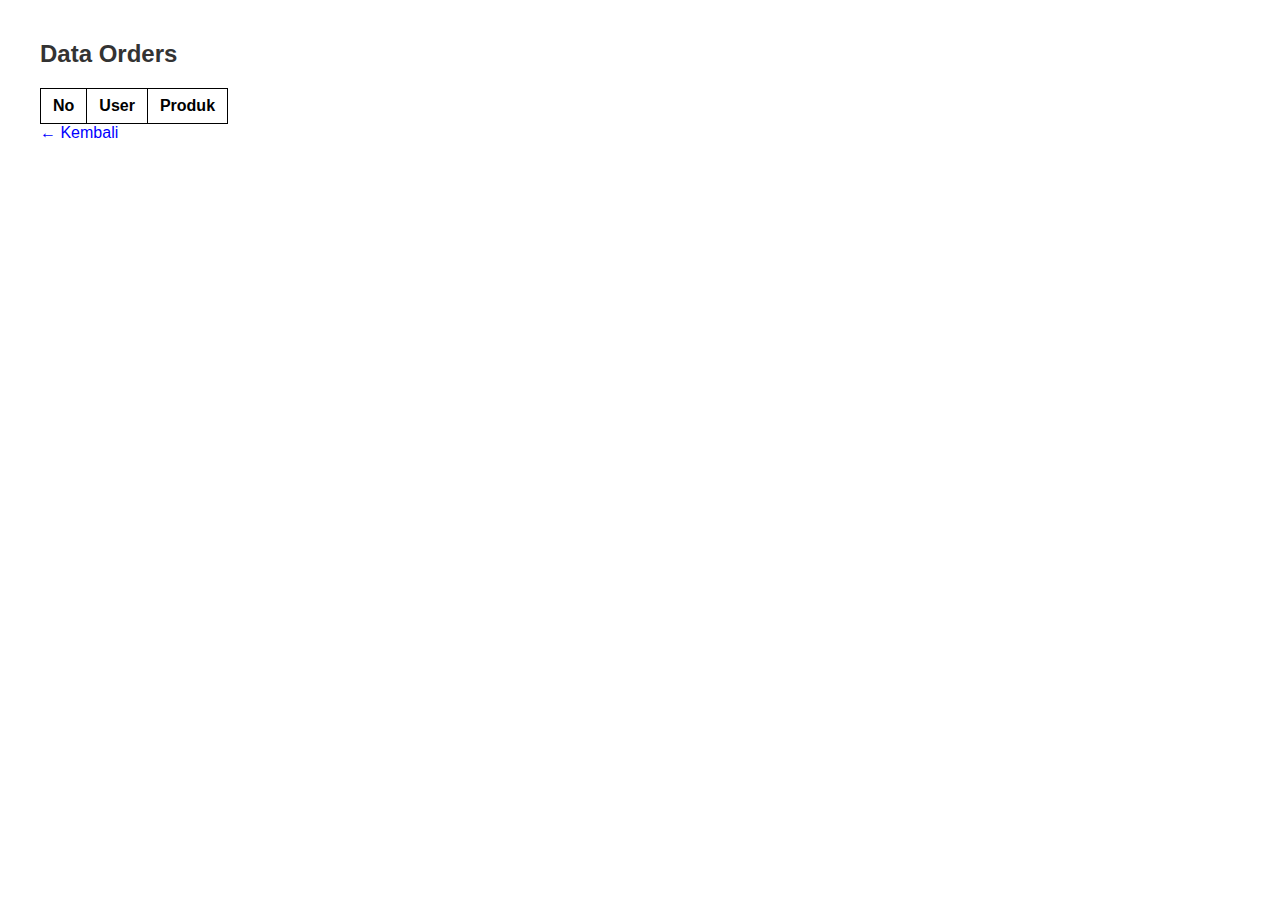
<file: orders.html>
<!DOCTYPE html>
<html>
<head>
    <meta charset="UTF-8">
    <title>Data Orders</title>
    <link rel="stylesheet" href="style.css">
</head>
<body>

<h2>Data Orders</h2>

<table id="orderTable">
    <tr>
        <th>No</th>
        <th>User</th>
        <th>Produk</th>
    </tr>
</table>

<script src="script.js"></script>

<a href="index.html">← Kembali</a>

</body>
</html>
</file>
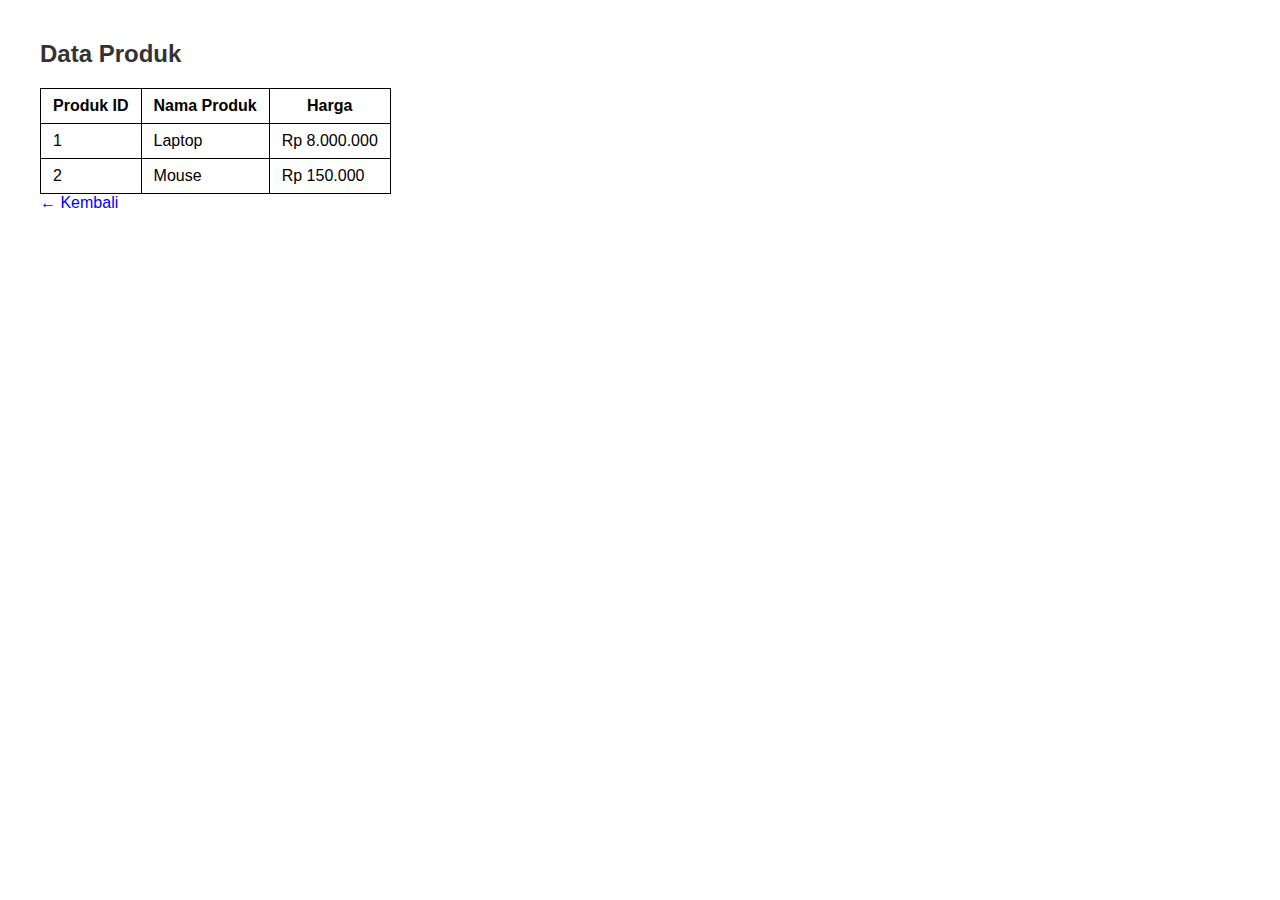
<file: products.html>
<!DOCTYPE html>
<html>
<head>
    <meta charset="UTF-8">
    <title>Data Produk</title>
    <link rel="stylesheet" href="style.css">
</head>
<body>

<h2>Data Produk</h2>

<table>
    <tr>
        <th>Produk ID</th>
        <th>Nama Produk</th>
        <th>Harga</th>
    </tr>
    <tr>
        <td>1</td>
        <td>Laptop</td>
        <td>Rp 8.000.000</td>
    </tr>
    <tr>
        <td>2</td>
        <td>Mouse</td>
        <td>Rp 150.000</td>
    </tr>
</table>

<a href="index.html">← Kembali</a>

</body>
</html>
</file>
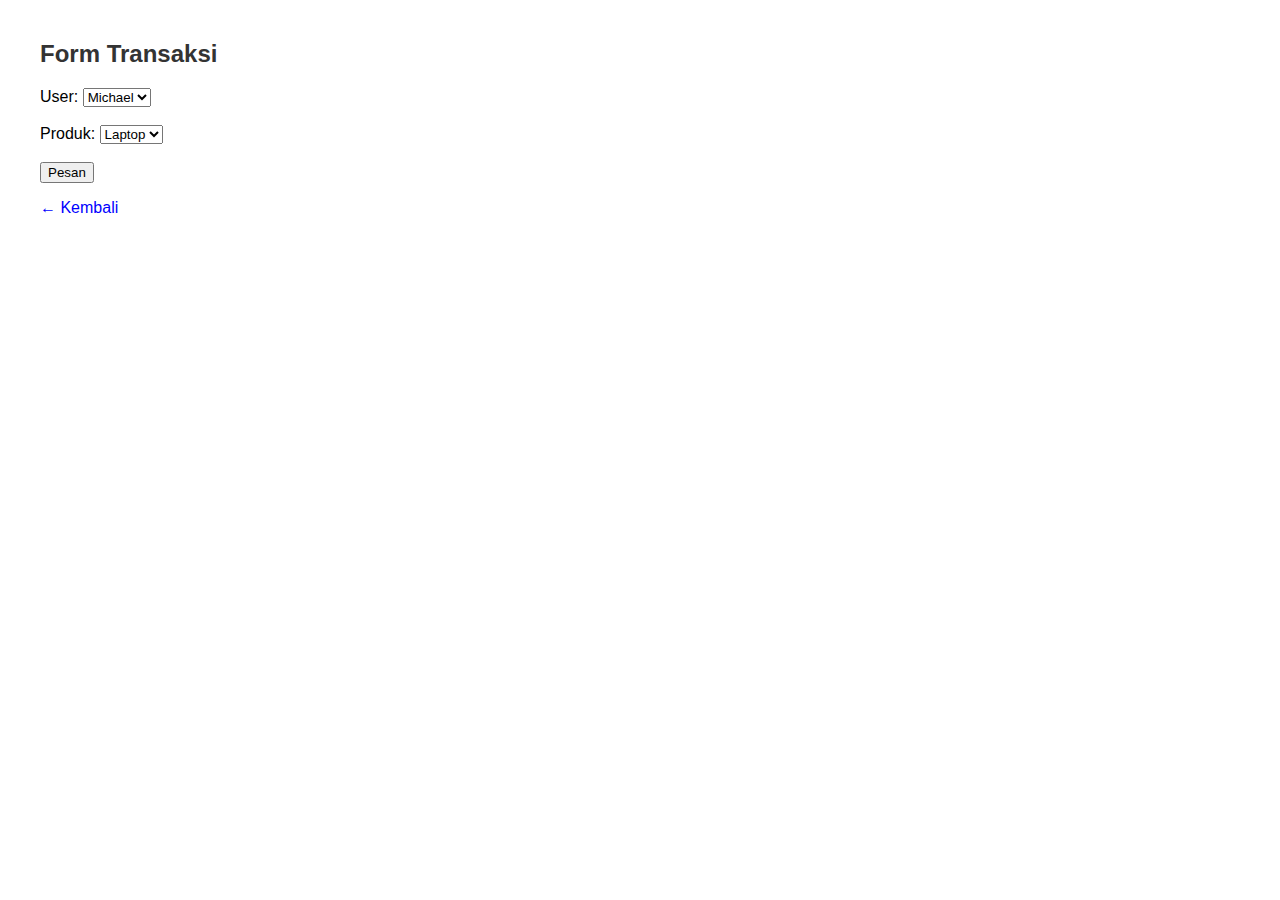
<file: transaction.html>
<!DOCTYPE html>
<html>
<head>
    <meta charset="UTF-8">
    <title>Transaksi</title>
    <link rel="stylesheet" href="style.css">
</head>
<body>

<h2>Form Transaksi</h2>

<label>User:</label>
<select id="user">
    <option value="Michael">Michael</option>
    <option value="Andi">Andi</option>
</select>

<br><br>

<label>Produk:</label>
<select id="product">
    <option value="Laptop">Laptop</option>
    <option value="Mouse">Mouse</option>
</select>

<br><br>

<button onclick="simpan()">Pesan</button>

<p id="hasil"></p>

<script src="script.js"></script>

<a href="index.html">← Kembali</a>

</body>
</html>
</file>
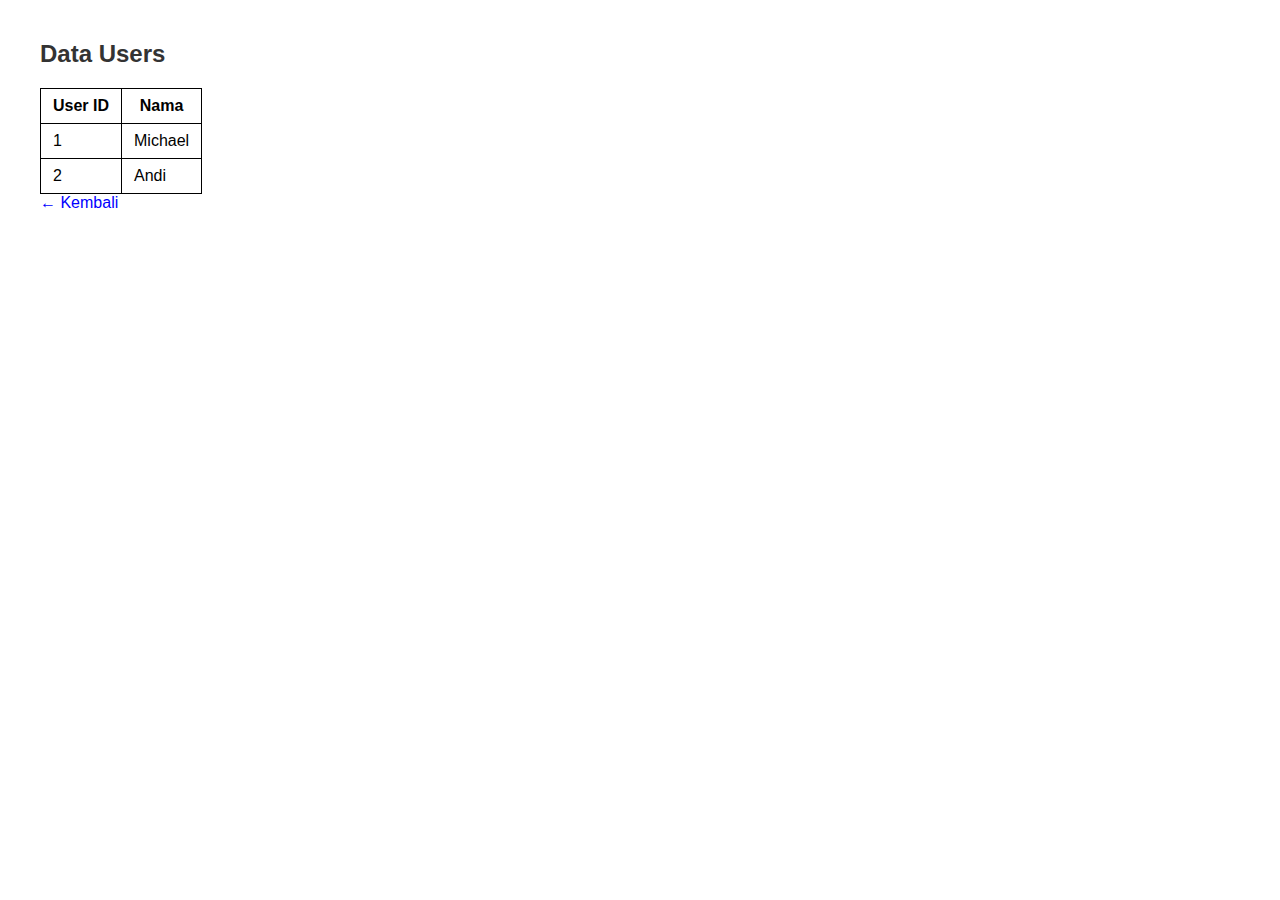
<file: users.html>
<!DOCTYPE html>
<html>
<head>
    <meta charset="UTF-8">
    <title>Data Users</title>
    <link rel="stylesheet" href="style.css">
</head>
<body>

<h2>Data Users</h2>

<table>
    <tr>
        <th>User ID</th>
        <th>Nama</th>
    </tr>
    <tr>
        <td>1</td>
        <td>Michael</td>
    </tr>
    <tr>
        <td>2</td>
        <td>Andi</td>
    </tr>
</table>

<a href="index.html">← Kembali</a>

</body>
</html>
</file>
<file: style.css>
body {
    font-family: Arial, sans-serif;
    margin: 40px;
}

h1, h2 {
    color: #333;
}

.menu li {
    list-style: none;
    margin: 10px 0;
}

a {
    text-decoration: none;
    color: blue;
}

table {
    border-collapse: collapse;
    margin-top: 20px;
}

th, td {
    border: 1px solid black;
    padding: 8px 12px;
}
</file>
